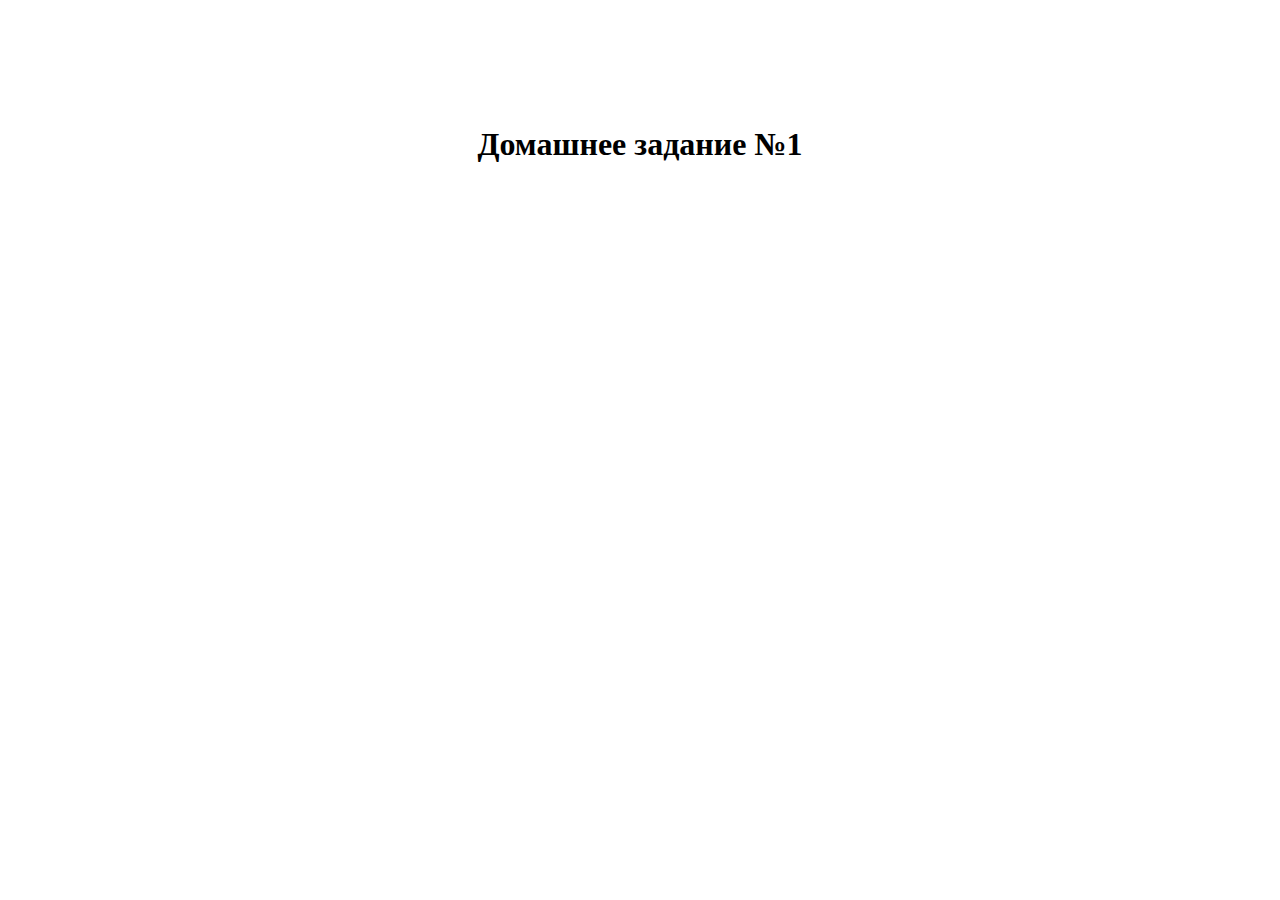
<file: home_worck_1/index.html>
<!DOCTYPE html>
<html lang="en">
<head>
    <meta charset="UTF-8">
    <meta name="viewport" content="width=device-width, initial-scale=1.0">
    <title>FrontEndPro</title>
    <link rel="stylesheet" href="./style.css" />
</head>
<body>
    <div class="title">
        <h1>Домашнее задание №1</h1>
    </div>
    

    <script src="./script.js"></script>
</body>
</html>
</file>
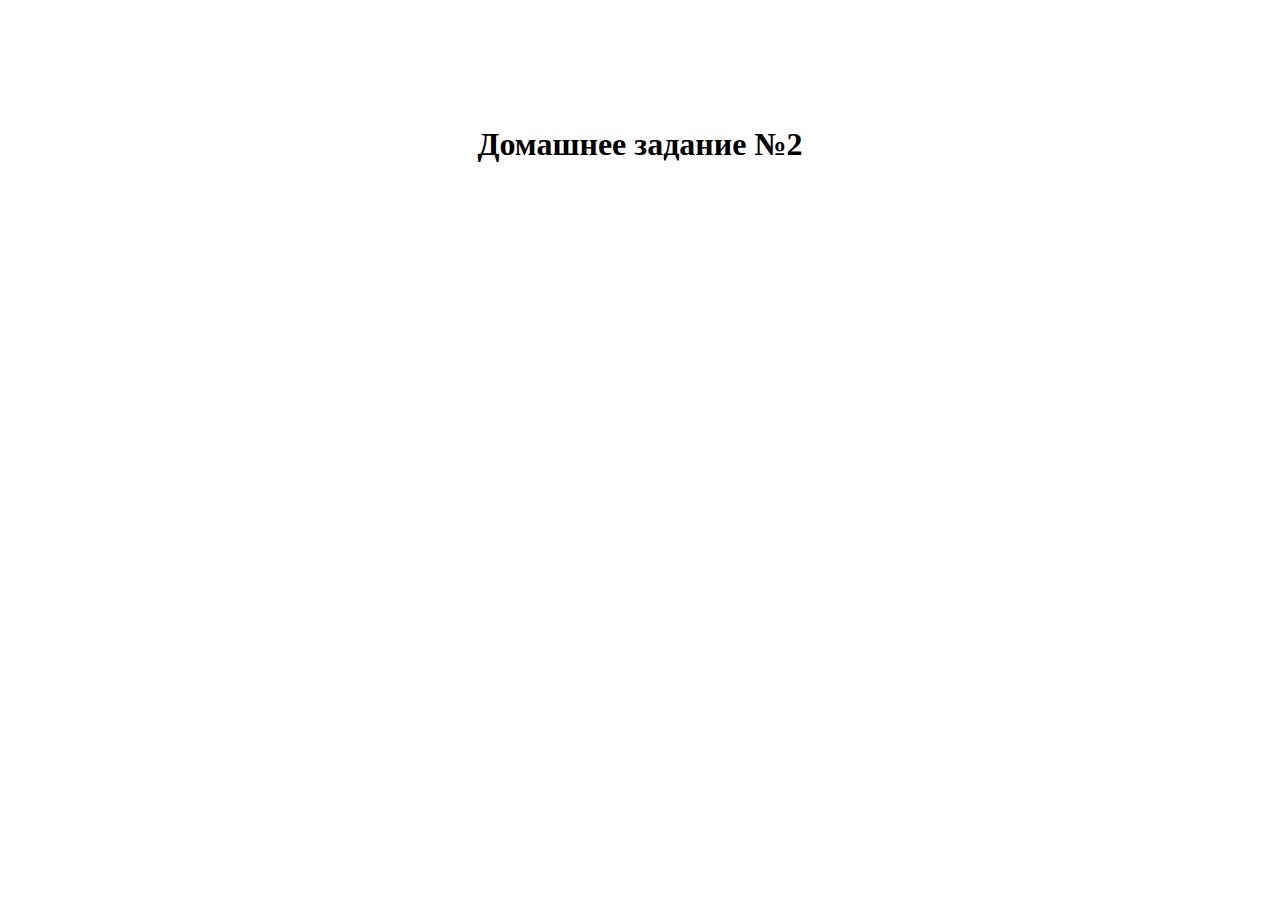
<file: home_worck_2/index.html>
<!DOCTYPE html>
<html lang="en">
<head>
    <meta charset="UTF-8">
    <meta name="viewport" content="width=device-width, initial-scale=1.0">
    <title>FrontEndPro</title>
    <link rel="stylesheet" href="./style.css" />
</head>
<body>
    <div class="title">
        <h1>Домашнее задание №2</h1>
    </div>
    

    <script src="./script.js"></script>
</body>
</html>
</file>
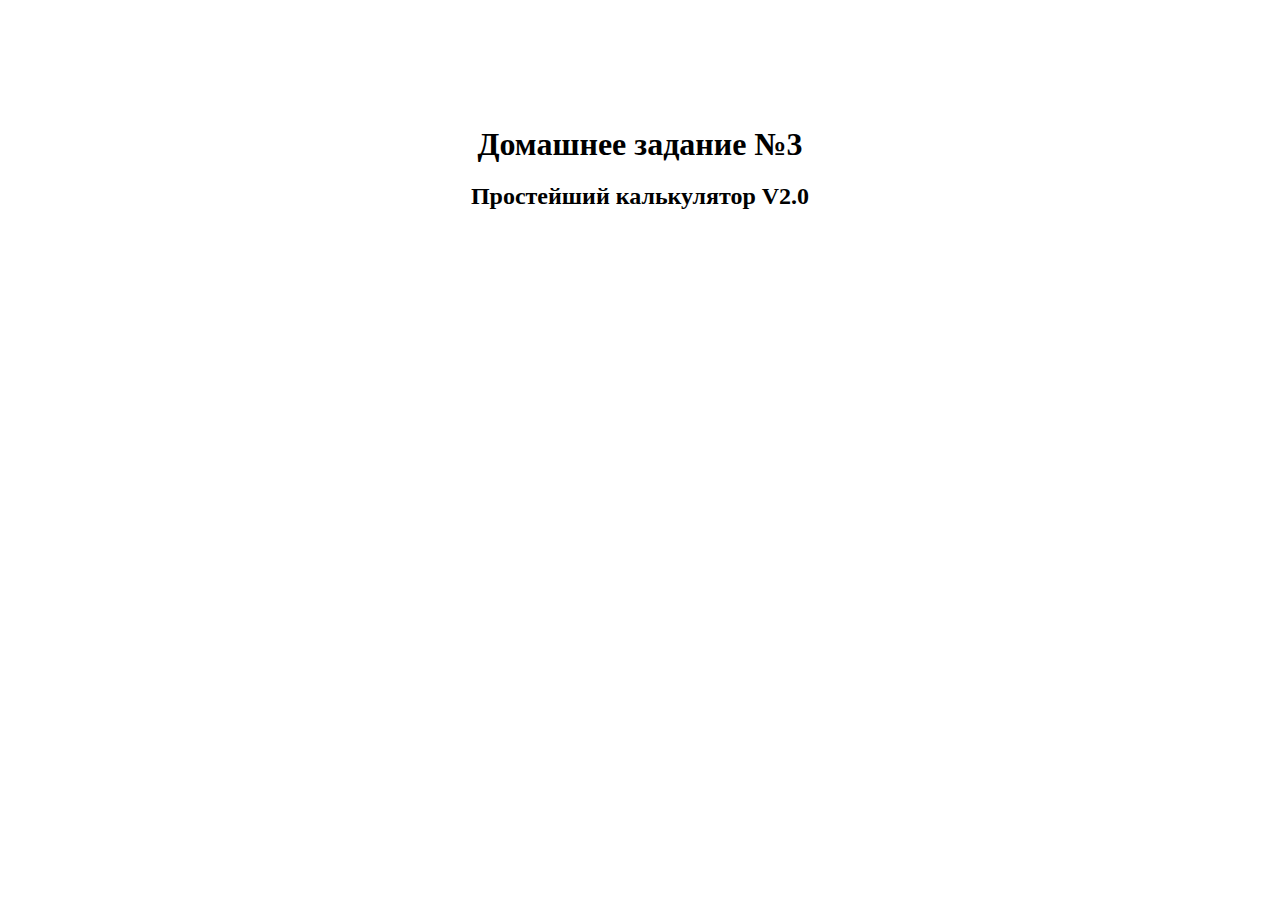
<file: home_worck_3/index.html>
<!DOCTYPE html>
<html lang="en">
<head>
    <meta charset="UTF-8">
    <meta name="viewport" content="width=device-width, initial-scale=1.0">
    <title>FrontEndPro</title>
    <link rel="stylesheet" href="./style.css" />
</head>
<body>
    <div class="title">
        <h1>Домашнее задание №3</h1>
        <h2>Простейший калькулятор V2.0</h2>
    </div>
    

    <script src="./script.js"></script>
</body>
</html>
</file>
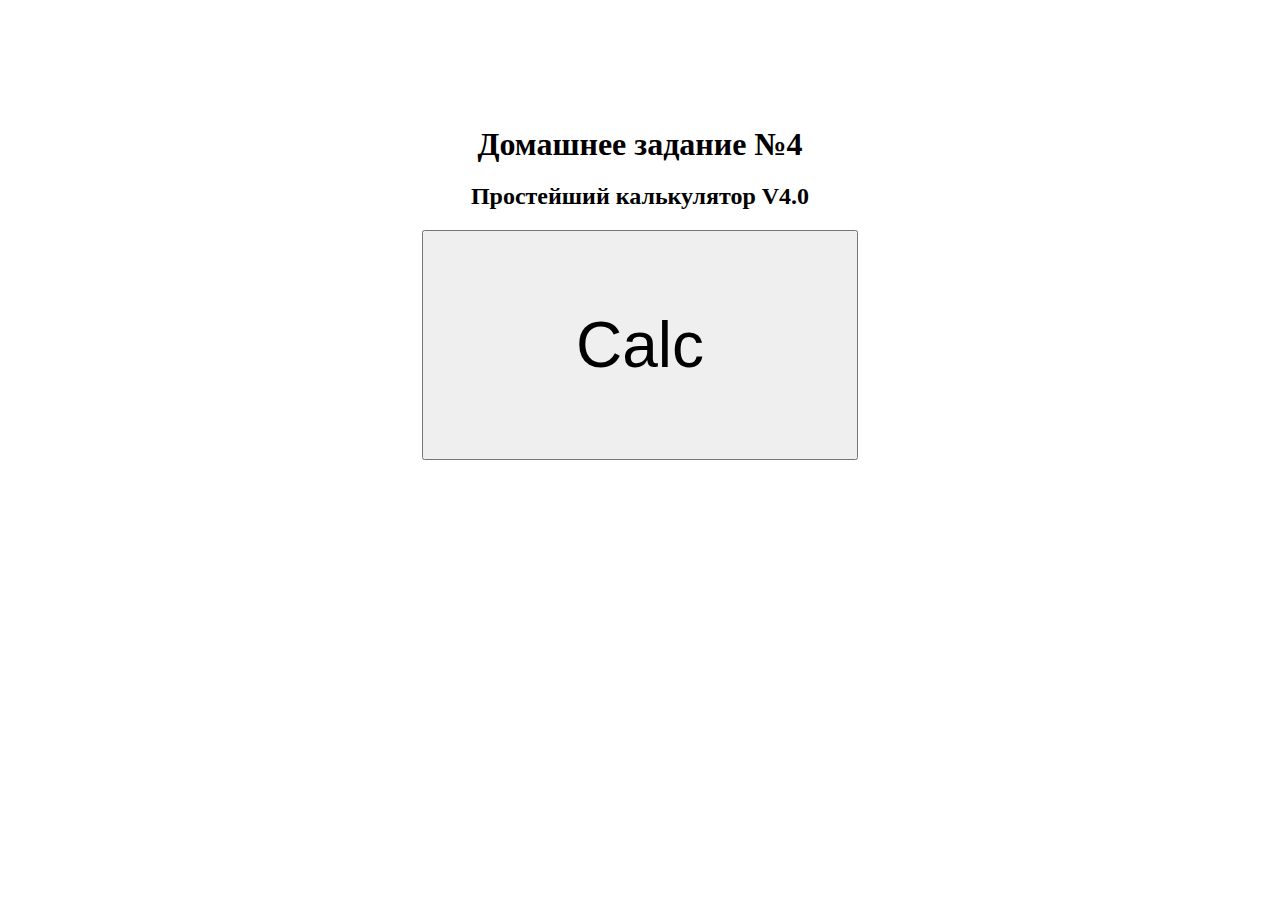
<file: home_worck_4/index.html>
<!DOCTYPE html>
<html lang="en">
<head>
    <meta charset="UTF-8">
    <meta name="viewport" content="width=device-width, initial-scale=1.0">
    <title>FrontEndPro</title>
    <link rel="stylesheet" href="./style.css" />
</head>
<body>
    <div class="title">
        <h1>Домашнее задание №4</h1>
        <h2>Простейший калькулятор V4.0</h2>
    </div>
    
    <button>Calc</button>

    <script src="./script.js"></script>
</body>
</html>
</file>
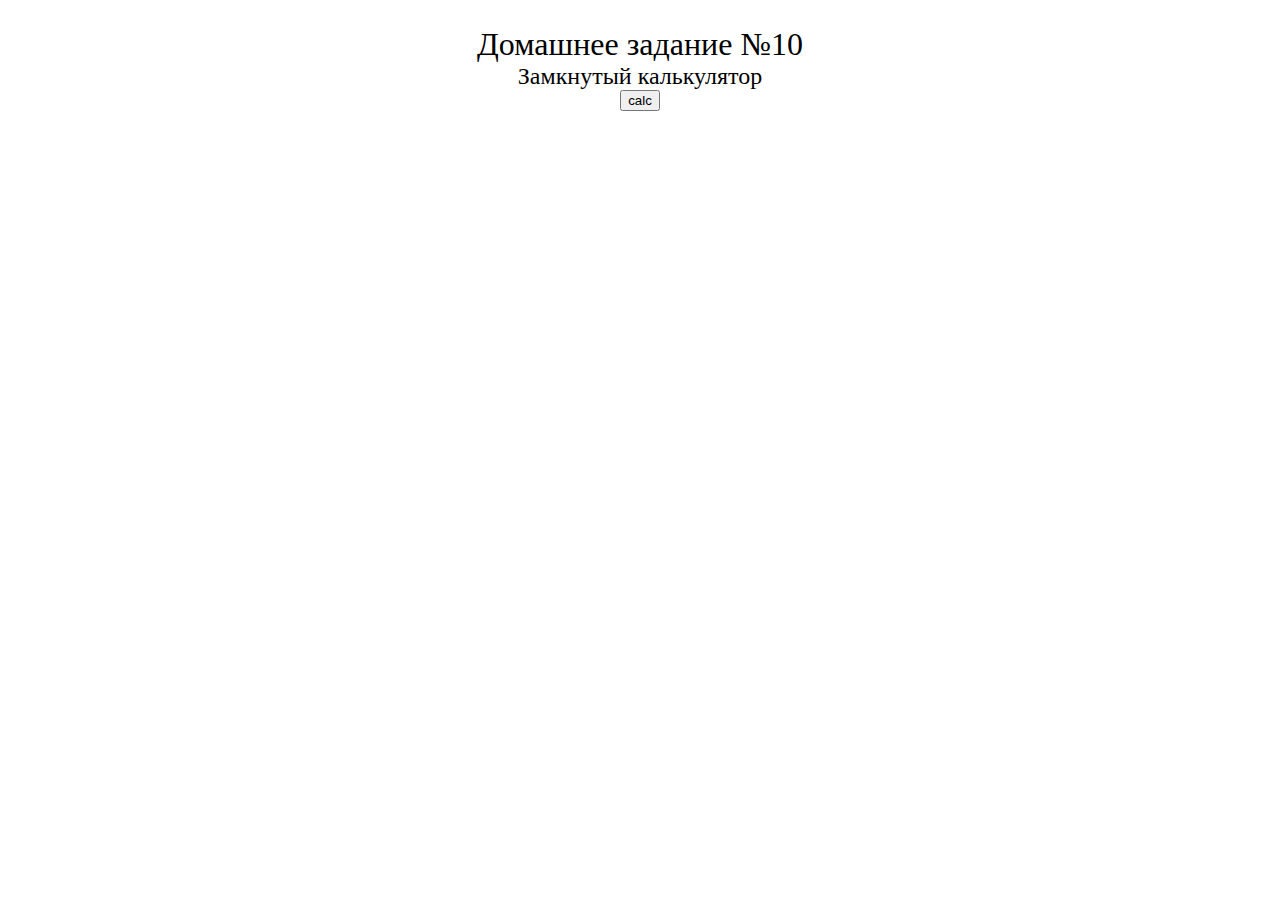
<file: home_work_10/index.html>
<!DOCTYPE html>
<html lang="en">

<head>
  <meta charset="UTF-8" />
  <meta name="viewport" content="width=device-width, initial-scale=1.0" />
  <title>FrontEndPro</title>
  <link rel="stylesheet" href="./css/reset.css" />
  <link rel="stylesheet" href="./css/main.css" />
</head>

<body>
  <div class="title">
    <h1>Домашнее задание №10</h1>
    <h2>Замкнутый калькулятор</h2>
    <div class="container">
      <button id="calc">
        calc
      </button>
      </div>
    </div>


    <script src="./js/script.js"></script>
</body>

</html>
</file>
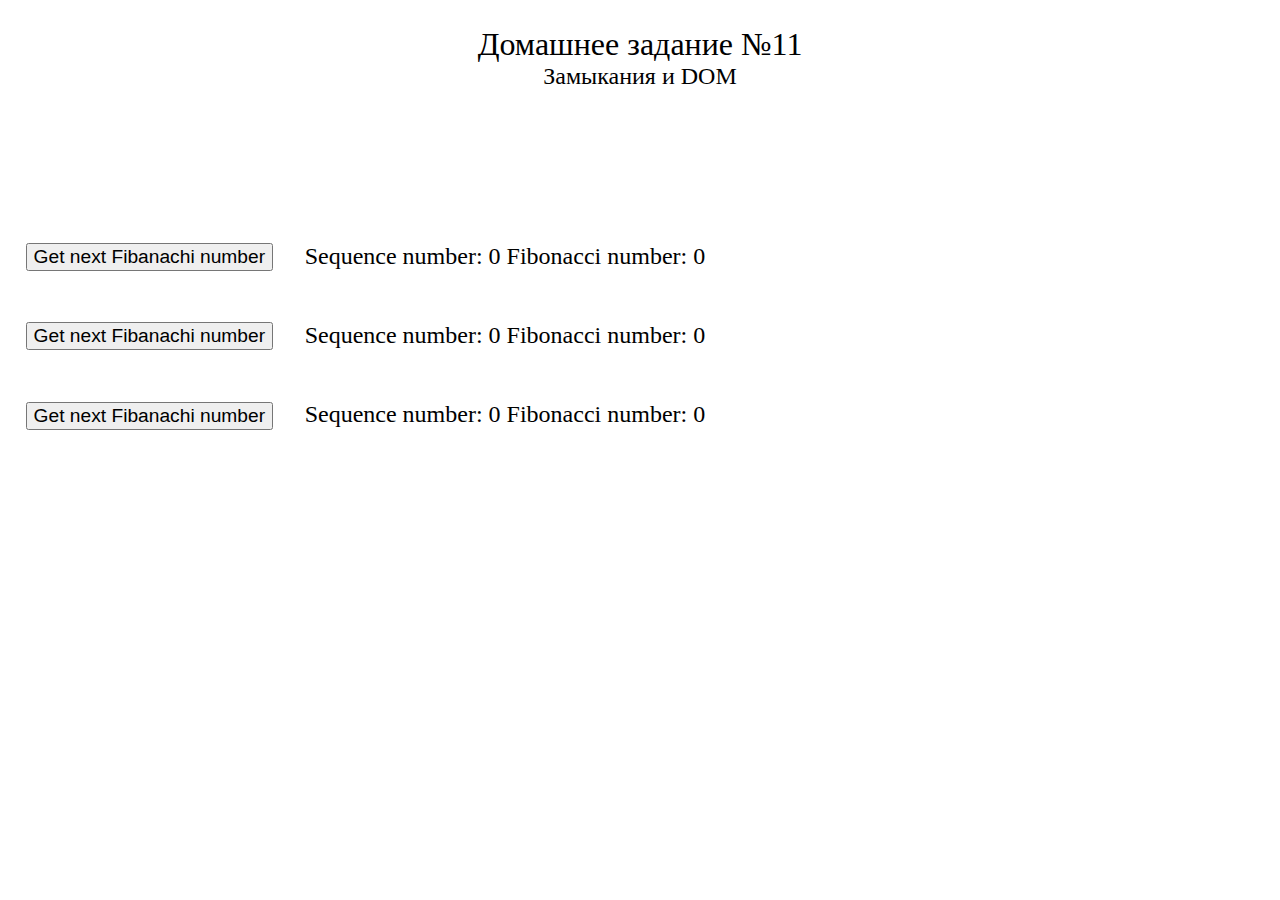
<file: home_work_11/index.html>
<!DOCTYPE html>
<html lang="en">

<head>
  <meta charset="UTF-8" />
  <meta name="viewport" content="width=device-width, initial-scale=1.0" />
  <title>FrontEndPro</title>
  <link rel="stylesheet" href="./css/reset.css" />
  <link rel="stylesheet" href="./css/main.css" />
</head>

<body>
  <div class="title">
    <h1>Домашнее задание №11</h1>
    <h2>Замыкания и DOM</h2>
    </div>
    <div class="container">
      <div class="section">
      <button id="btn_1">
        Get next Fibanachi number
      </button>
      <span id="out_1">Sequence number: 0 Fibonacci number: 0</span>
      </div>
      <div class="section">
      <button id="btn_2">
        Get next Fibanachi number
      </button>
      <span id="out_2">Sequence number: 0 Fibonacci number: 0</span>
      <div class="section">
        </div>
      <button id="btn_3">
        Get next Fibanachi number
      </button>
      <span id="out_3">Sequence number: 0 Fibonacci number: 0</span>
      </div>
      </div>
    </div>


    <script src="./js/script.js"></script>
</body>

</html>
</file>
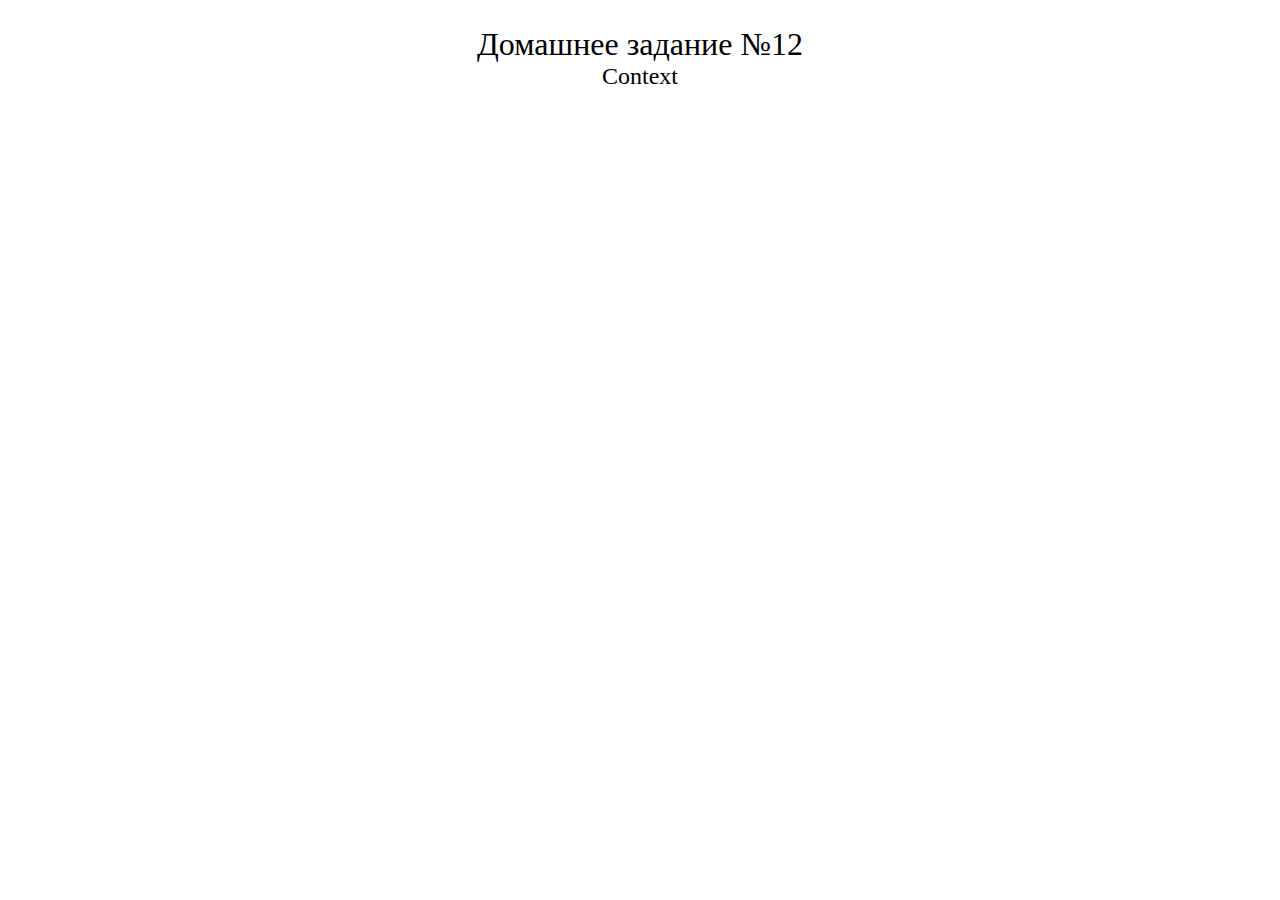
<file: home_work_12/index.html>
<!DOCTYPE html>
<html lang="en">
  <head>
    <meta charset="UTF-8" />
    <meta name="viewport" content="width=device-width, initial-scale=1.0" />
    <title>FrontEndPro</title>
    <link rel="stylesheet" href="./css/reset.css" />
    <link rel="stylesheet" href="./css/main.css" />
    <script src="./js/script.js" async></script>
  </head>

  <body>
    <div class="title">
      <h1>Домашнее задание №12</h1>
      <h2>Context</h2>
    </div>
  </body>
</html>
</file>
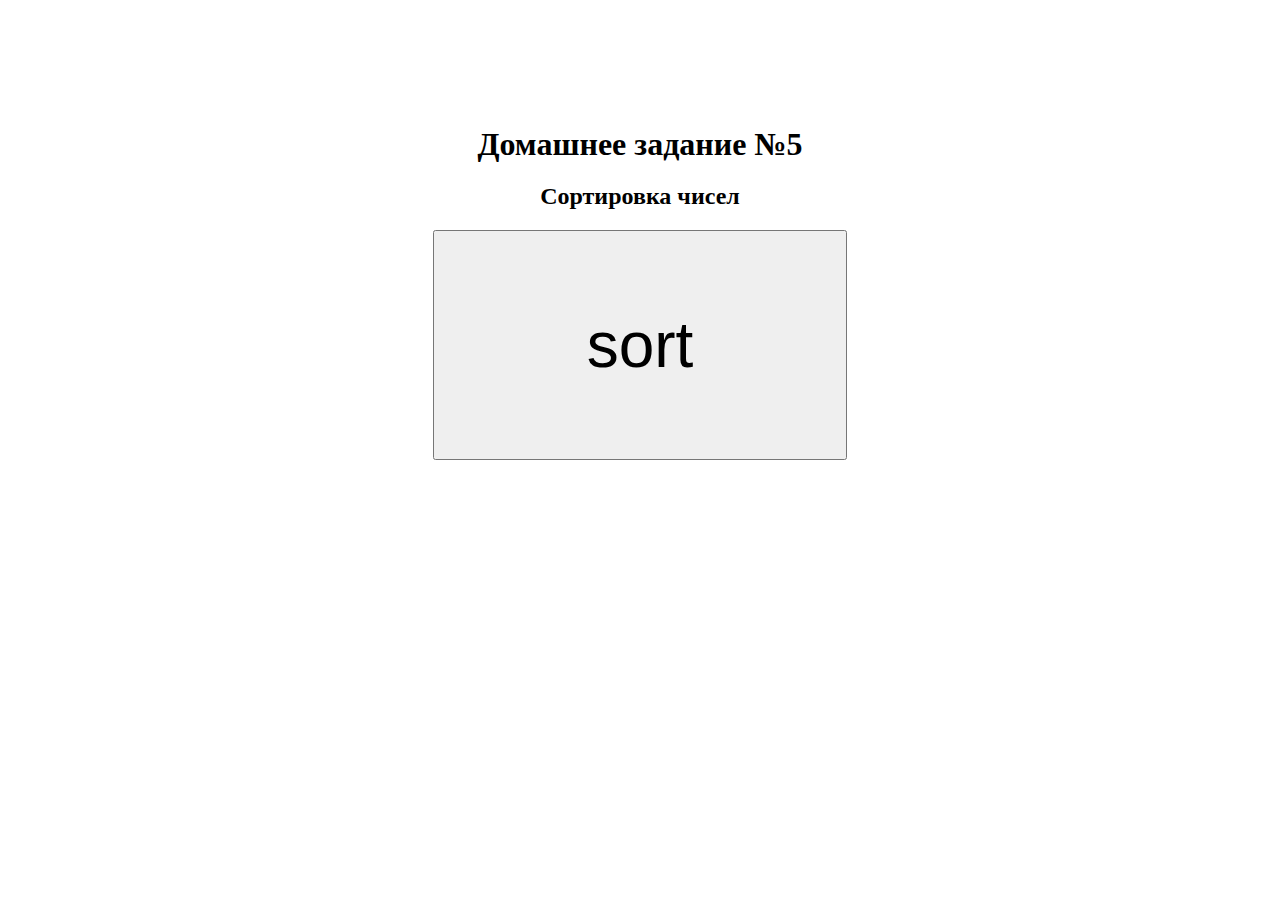
<file: home_work_5/index.html>
<!DOCTYPE html>
<html lang="en">
<head>
    <meta charset="UTF-8">
    <meta name="viewport" content="width=device-width, initial-scale=1.0">
    <title>FrontEndPro</title>
    <link rel="stylesheet" href="./style.css" />
</head>
<body>
    <div class="title">
        <h1>Домашнее задание №5</h1>
        <h2>Сортировка чисел</h2>
    </div>
    
    <button>sort</button>

    <script src="./script.js"></script>
</body>
</html>
</file>
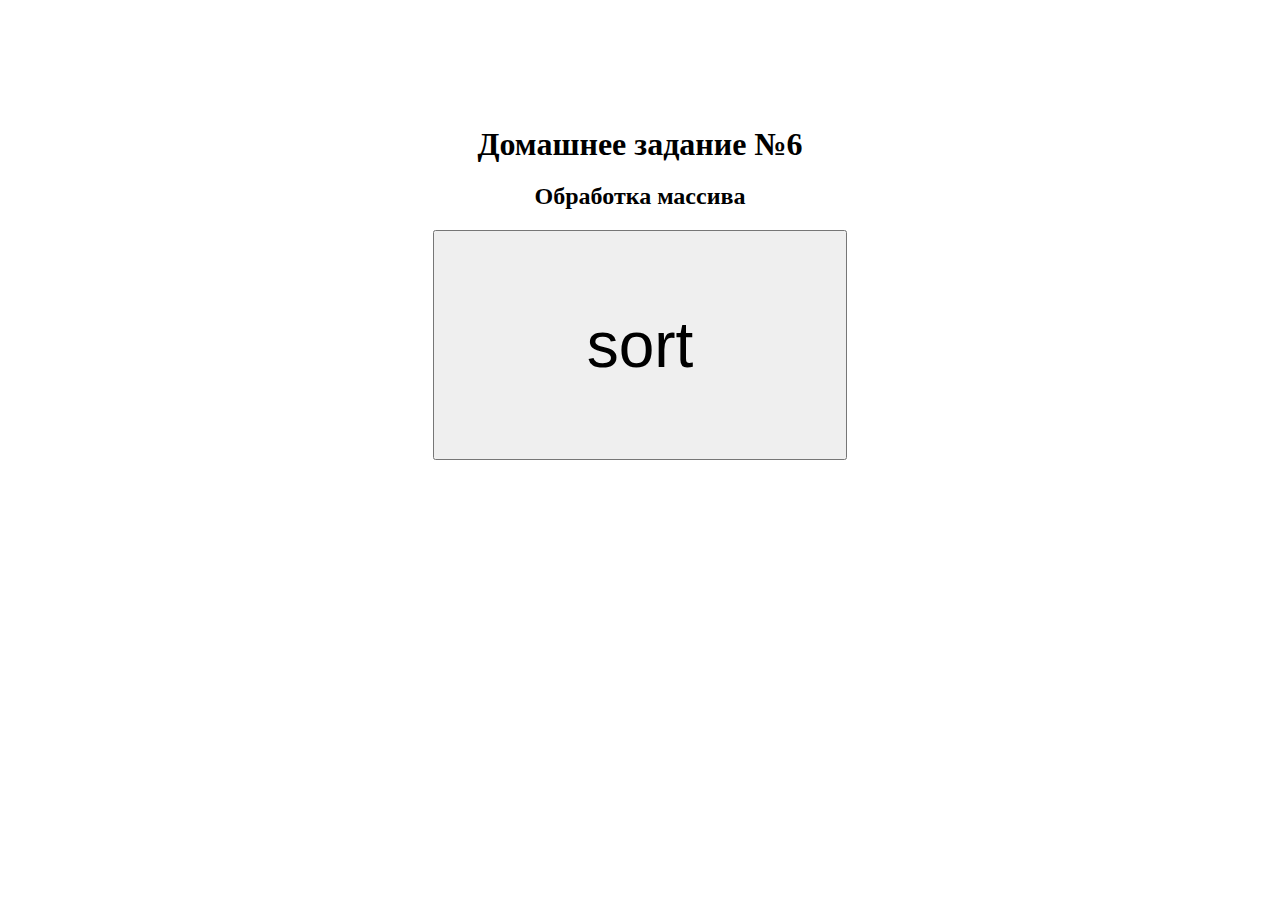
<file: home_work_6/index.html>
<!DOCTYPE html>
<html lang="en">
<head>
    <meta charset="UTF-8">
    <meta name="viewport" content="width=device-width, initial-scale=1.0">
    <title>FrontEndPro</title>
    <link rel="stylesheet" href="./style.css" />
</head>
<body>
    <div class="title">
        <h1>Домашнее задание №6</h1>
        <h2>Обработка массива</h2>
    </div>
    
    <button>sort</button>

    <script src="./script.js"></script>
</body>
</html>
</file>
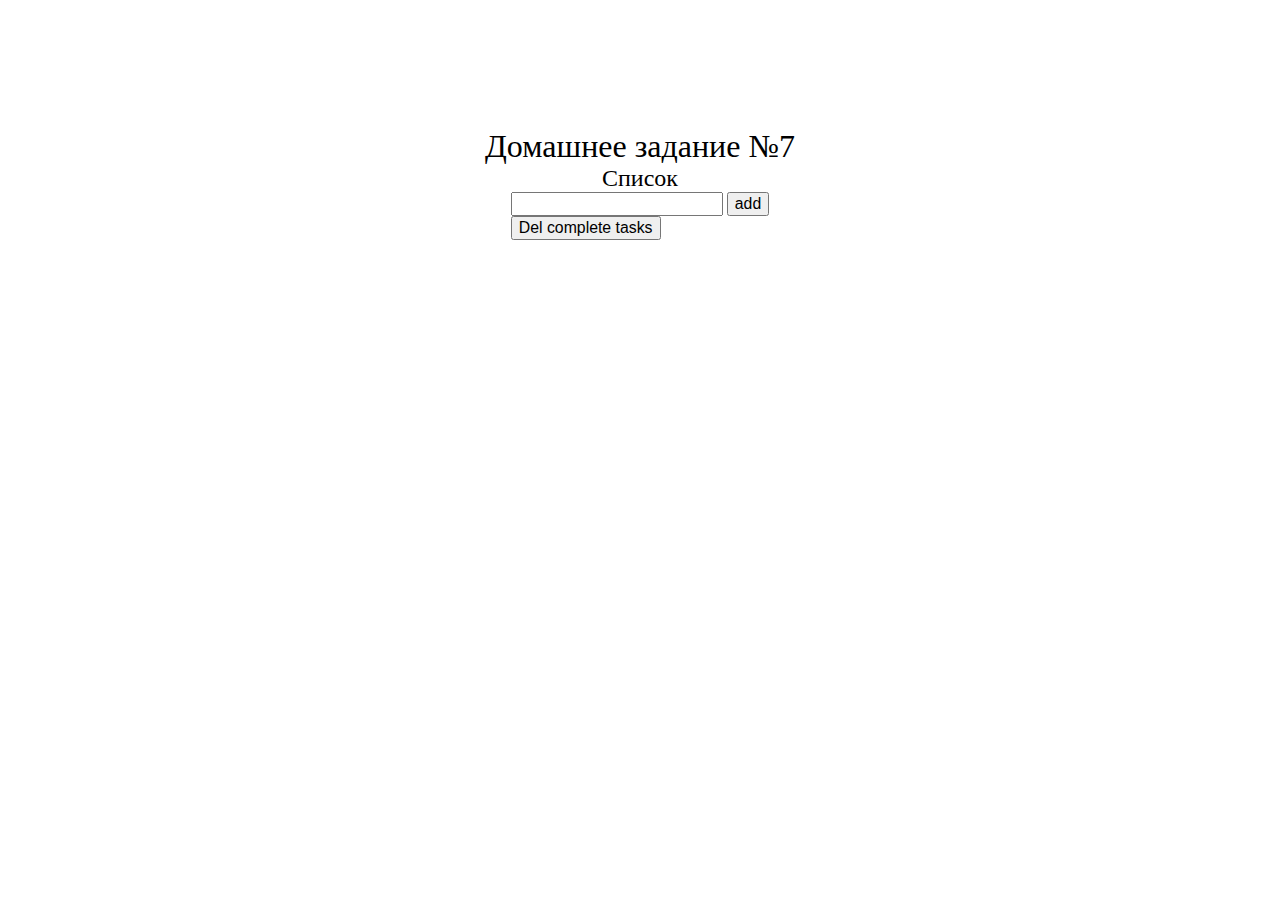
<file: home_work_7/index.html>
<!DOCTYPE html>
<html lang="en">
  <head>
    <meta charset="UTF-8" />
    <meta name="viewport" content="width=device-width, initial-scale=1.0" />
    <title>FrontEndPro</title>
    <link rel="stylesheet" href="./reset.css" />
    <link rel="stylesheet" href="./style.css" />
  </head>
  <body>
    <div class="title">
      <h1>Домашнее задание №7</h1>
      <h2>Список</h2>
    </div>
    <div class="task-list-wrap">
      <div class="tasklist">
        <form>
          <input type="text" name="" id="input" />
          <input type="button" value="add" id="addBTN"/>
        </form>
        <ul id="taskList">
        </ul>
        <input type="button" value="Del complete tasks" id="delBTN"/>
      </div>
    </div>

    <script src="./script.js"></script>
  </body>
</html>
</file>
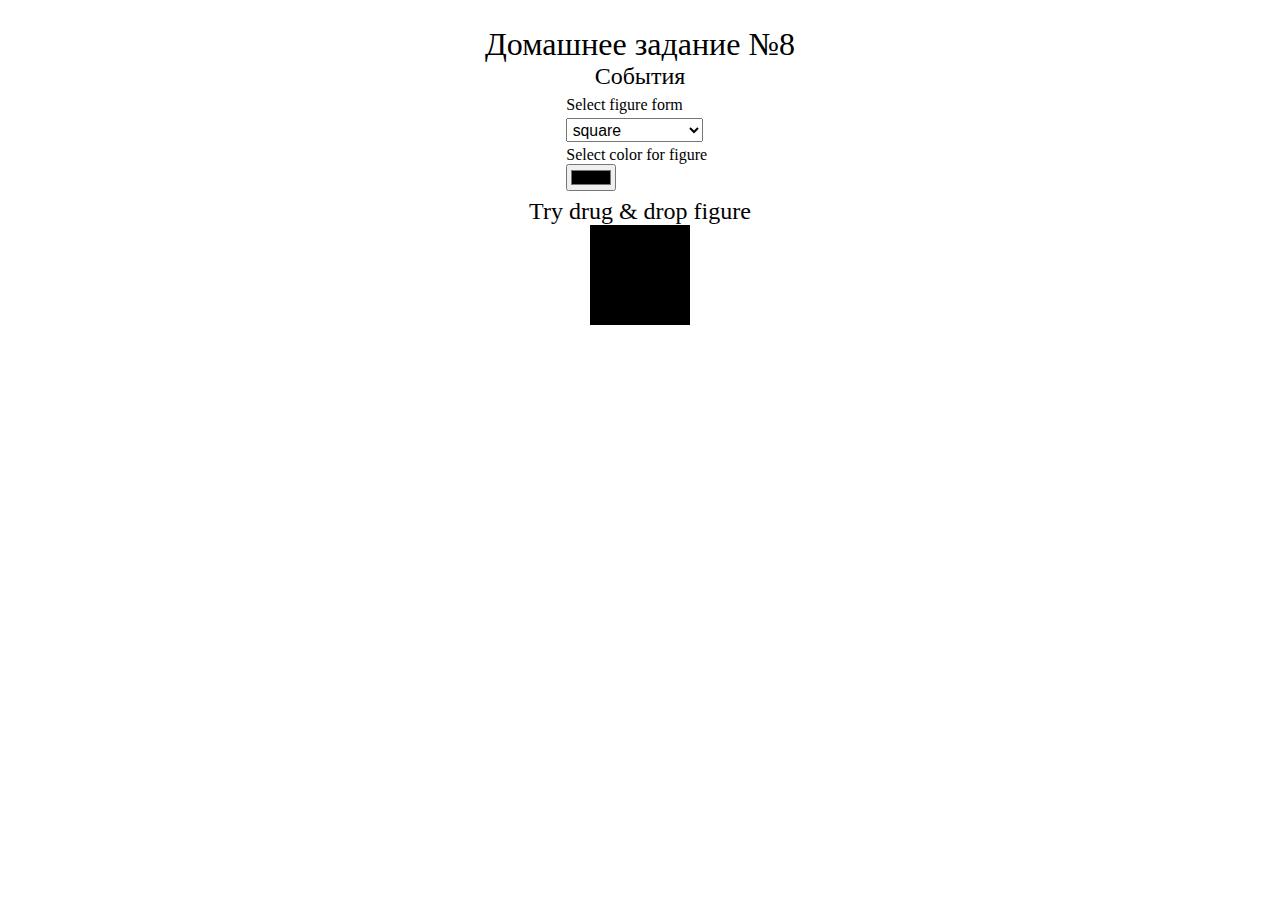
<file: home_work_8/index.html>
<!DOCTYPE html>
<html lang="en">

<head>
  <meta charset="UTF-8" />
  <meta name="viewport" content="width=device-width, initial-scale=1.0" />
  <title>FrontEndPro</title>
  <link rel="stylesheet" href="./css/reset.css" />
  <link rel="stylesheet" href="./css/main.css" />
</head>

<body>
  <div class="title">
    <h1>Домашнее задание №8</h1>
    <h2>События</h2>
    <div class="container">
      <form action="">
        <label for="forms">Select figure form</label>
        <select  name="forms" id="forms"></select>
        <label for="color">Select color for figure</label>
        <input type="color" name="color" id="color">
        <div class="color-code" id="codeColor"></div>
      </form>
      <h2>Try drug & drop figure</h2>
      <div id="figure" class="black">

      </div>
    </div>


    <script src="./js/script.js"></script>
</body>

</html>
</file>
<file: home_worck_1/style.css>
h1 {
  text-align: center;
  margin: 10% 0 0 0;
}
</file>
<file: home_worck_2/style.css>
h1 {
  text-align: center;
  margin: 10% 0 0 0;
}

.calc {
  display: block;
  margin: 2% 0% 0% 20%;
  padding: auto auto;
}
</file>
<file: home_worck_3/style.css>
h1 {
  text-align: center;
  margin: 10% 0 0 0;
}

h2 {
  text-align: center;
  /* margin: 10% 0 0 0; */
}

.calc {
  display: block;
  margin: 2% 0% 0% 20%;
  padding: auto auto;
}
</file>
<file: home_worck_4/style.css>
h1 {
  text-align: center;
  margin: 10% 0 0 0;
}

h2 {
  text-align: center;
  /* margin: 10% 0 0 0; */
}

.calc {
  display: block;
  margin: 2% 0% 0% 20%;
  padding: auto auto;
}

button {
  display: block;
  margin: auto auto;
  padding: 6% 12%;
  font-size: 4rem;
}
</file>
<file: home_work_10/css/main.css>
.title {
  display: -webkit-box;
  display: -ms-flexbox;
  display: flex;
  -webkit-box-orient: vertical;
  -webkit-box-direction: normal;
      -ms-flex-direction: column;
          flex-direction: column;
  -webkit-box-align: center;
      -ms-flex-align: center;
          align-items: center;
  margin: 2% 2% 2% 2%;
}

.title h1 {
  font-size: 2rem;
}

.title h2 {
  font-size: 1.5rem;
}

.container {
  display: -webkit-box;
  display: -ms-flexbox;
  display: flex;
  -webkit-box-orient: vertical;
  -webkit-box-direction: normal;
      -ms-flex-direction: column;
          flex-direction: column;
  -webkit-box-align: center;
      -ms-flex-align: center;
          align-items: center;
}

.container form {
  display: -webkit-box;
  display: -ms-flexbox;
  display: flex;
  -webkit-box-orient: vertical;
  -webkit-box-direction: normal;
      -ms-flex-direction: column;
          flex-direction: column;
  margin: 3% 3% 3% 0%;
}

.container form select {
  padding: 1%;
  margin: 3% 3% 3% 0%;
}

.container form .color-code {
  font-size: 2rem;
  border: 1px solid black;
}

.container .black {
  height: 100px;
  width: 100px;
  background-color: black;
}

.container .square {
  height: 100px;
  width: 100px;
  background-color: black;
}

.container .rectangle {
  height: 200px;
  width: 100px;
  background-color: black;
}

.container .circle {
  height: 100px;
  width: 100px;
  border-radius: 100px;
  background-color: black;
}
/*# sourceMappingURL=main.css.map */
</file>
<file: home_work_11/css/main.css>
body {
  -webkit-box-sizing: border-box;
          box-sizing: border-box;
}

.title {
  display: -webkit-box;
  display: -ms-flexbox;
  display: flex;
  -webkit-box-orient: vertical;
  -webkit-box-direction: normal;
      -ms-flex-direction: column;
          flex-direction: column;
  -webkit-box-align: center;
      -ms-flex-align: center;
          align-items: center;
  margin: 2% 2% 10%  2%;
}

.title h1 {
  font-size: 2rem;
}

.title h2 {
  font-size: 1.5rem;
}

.container {
  display: -webkit-box;
  display: -ms-flexbox;
  display: flex;
  -webkit-box-orient: vertical;
  -webkit-box-direction: normal;
      -ms-flex-direction: column;
          flex-direction: column;
}

.container .section {
  font-size: 1.5rem;
}

.container .section button {
  font-size: 1.2rem;
  margin: 2%;
}
/*# sourceMappingURL=main.css.map */
</file>
<file: home_work_12/css/main.css>
body {
  -webkit-box-sizing: border-box;
          box-sizing: border-box;
}

.title {
  display: -webkit-box;
  display: -ms-flexbox;
  display: flex;
  -webkit-box-orient: vertical;
  -webkit-box-direction: normal;
      -ms-flex-direction: column;
          flex-direction: column;
  -webkit-box-align: center;
      -ms-flex-align: center;
          align-items: center;
  margin: 2% 2% 10%  2%;
}

.title h1 {
  font-size: 2rem;
}

.title h2 {
  font-size: 1.5rem;
}

.container {
  display: -webkit-box;
  display: -ms-flexbox;
  display: flex;
  -webkit-box-orient: vertical;
  -webkit-box-direction: normal;
      -ms-flex-direction: column;
          flex-direction: column;
}

.container .section {
  font-size: 1.5rem;
}

.container .section button {
  font-size: 1.2rem;
  margin: 2%;
}
/*# sourceMappingURL=main.css.map */
</file>
<file: home_work_5/style.css>
h1 {
  text-align: center;
  margin: 10% 0 0 0;
}

h2 {
  text-align: center;
  /* margin: 10% 0 0 0; */
}

.calc {
  display: block;
  margin: 2% 0% 0% 20%;
  padding: auto auto;
}

button {
  display: block;
  margin: auto auto;
  padding: 6% 12%;
  font-size: 4rem;
}
</file>
<file: home_work_6/style.css>
h1 {
  text-align: center;
  margin: 10% 0 0 0;
}

h2 {
  text-align: center;
  /* margin: 10% 0 0 0; */
}

.calc {
  display: block;
  margin: 2% 0% 0% 20%;
  padding: auto auto;
}

button {
  display: block;
  margin: auto auto;
  padding: 6% 12%;
  font-size: 4rem;
}
</file>
<file: home_work_7/style.css>
h1 {
  text-align: center;
  margin: 10% 0 0 0;
  font-size: 2rem;
}

h2 {
  text-align: center;
  font-size: 1.5rem;
}



.task-list-wrap {
  display: flex;
  flex-direction: column;
  align-items: center;
}

.task{
  display: flex;
  align-items:center;
}

.task-text {
  display: flex;
  align-items:center;
  margin:0% 0%  0% 1%;
}



.task-text-complete {
  text-decoration: line-through;
}
</file>
<file: home_work_8/css/main.css>
.title {
  display: -webkit-box;
  display: -ms-flexbox;
  display: flex;
  -webkit-box-orient: vertical;
  -webkit-box-direction: normal;
      -ms-flex-direction: column;
          flex-direction: column;
  -webkit-box-align: center;
      -ms-flex-align: center;
          align-items: center;
  margin: 2% 2% 2% 2%;
}

.title h1 {
  font-size: 2rem;
}

.title h2 {
  font-size: 1.5rem;
}

.container {
  display: -webkit-box;
  display: -ms-flexbox;
  display: flex;
  -webkit-box-orient: vertical;
  -webkit-box-direction: normal;
      -ms-flex-direction: column;
          flex-direction: column;
  -webkit-box-align: center;
      -ms-flex-align: center;
          align-items: center;
}

.container form {
  display: -webkit-box;
  display: -ms-flexbox;
  display: flex;
  -webkit-box-orient: vertical;
  -webkit-box-direction: normal;
      -ms-flex-direction: column;
          flex-direction: column;
  margin: 3% 3% 3% 0%;
}

.container form select {
  padding: 1%;
  margin: 3% 3% 3% 0%;
}

.container .black {
  height: 100px;
  width: 100px;
  background-color: black;
}

.container .square {
  height: 100px;
  width: 100px;
  background-color: black;
}

.container .rectangle {
  height: 200px;
  width: 100px;
  background-color: black;
}

.container .circle {
  height: 100px;
  width: 100px;
  border-radius: 100px;
  background-color: black;
}
/*# sourceMappingURL=main.css.map */
</file>
